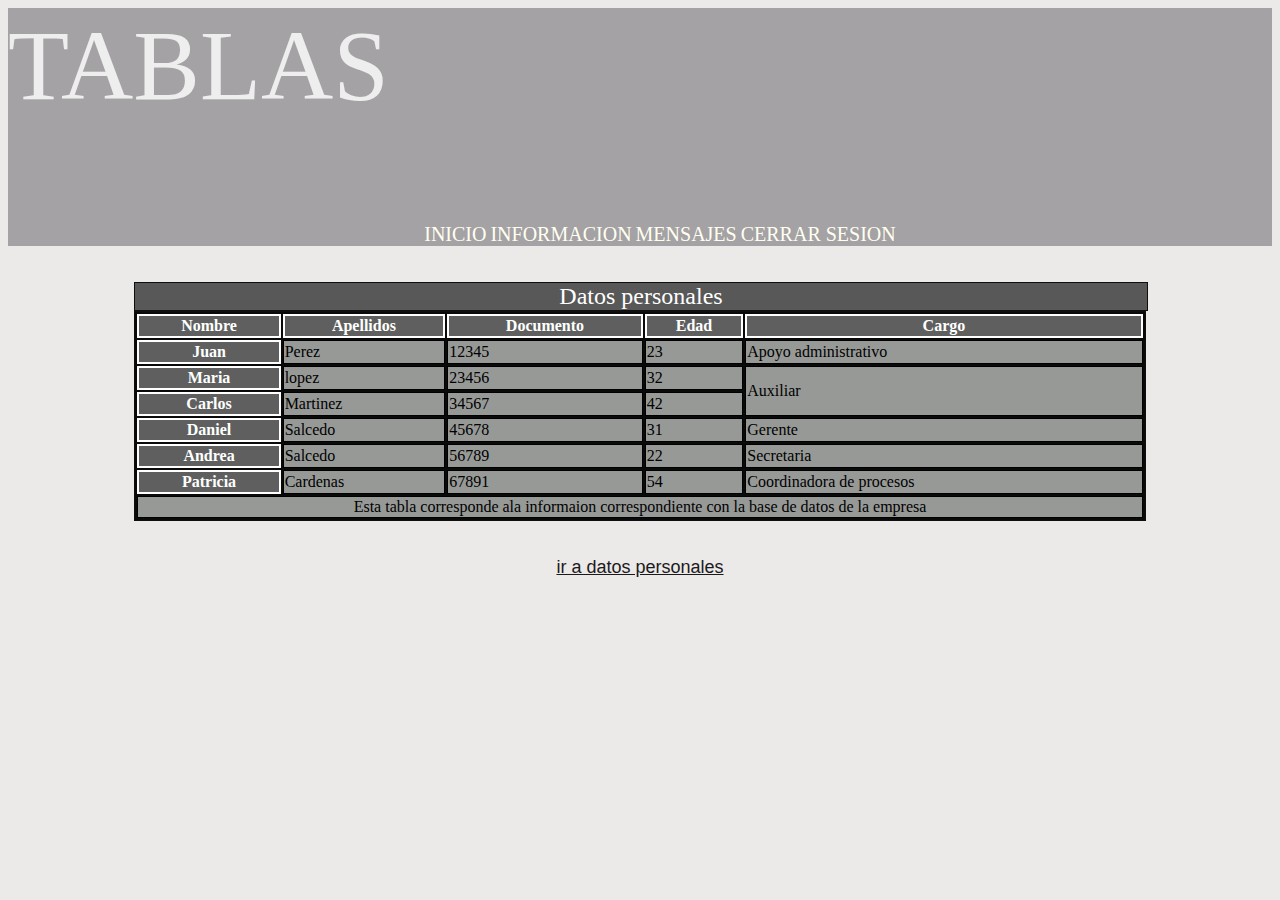
<file: index.html>
<!DOCTYPE html>
<html lang="en">
<head>
    <meta charset="UTF-8">
    <meta http-equiv="X-UA-Compatible" content="IE=edge">
    <meta name="viewport" content="width=device-width, initial-scale=1.0">
    <title>Document</title>
    <link rel="stylesheet" type="text/css" href="estilo.css">
</head>
<body>
    <header>
        <div>
          <div class="logo">
           TABLAS
          </div>
          <ul>
            <li>inicio</li>
            <li>informacion</li>
            <li>mensajes</li>
            <li>cerrar sesion</li>
          </ul>
        </div>
    </header> 
    <br>
    <br>   
<center>
<table>
        <caption>Datos personales</caption>
   <thead>
    <tr>
        <th scope="col">Nombre</th>
        <th scope="col">Apellidos</th>
        <th scope="col">Documento</th>
        <th scope="col">Edad</th>
        <th scope="col">Cargo</th>
    </tr>
</thead>  
<tbody>
<tr>
    <th scope="row">Juan</th>
    <td>Perez</td>
    <td>12345</td>
    <td>23</td>
    <td>Apoyo administrativo</td>
</tr>
<tr>
    <th scope="row">Maria</th>
    <td>lopez</td>
    <td>23456</td>
    <td>32</td>
    <td rowspan="2">Auxiliar</td>
</tr>
<tr>
    <th scope="row">Carlos</th>
    <td>Martinez</td>
    <td>34567</td>
    <td>42</td>
    
</tr>
<tr>
    <th scope="row">Daniel</th>
    <td>Salcedo</td>
    <td>45678</td>
    <td>31</td>
    <td>Gerente</td>
</tr>
<tr>
    <th scope="row">Andrea</th>
    <td>Salcedo</td>
    <td>56789</td>
    <td>22</td>
    <td>Secretaria</td>
</tr>
<tr>
    <th scope="row">Patricia</th>
    <td>Cardenas</td>
    <td>67891</td>
    <td>54</td>
   <td>Coordinadora de procesos</td>
</tr>
<tr>
    <td colspan="5"><center>Esta tabla corresponde ala informaion correspondiente con la base de datos de la empresa</center></td>
    
</tr>
</tbody>
</table>
<br>
<br>
<a href="form.html">ir a datos personales</a>
</center>
</body>
</html>
</file>
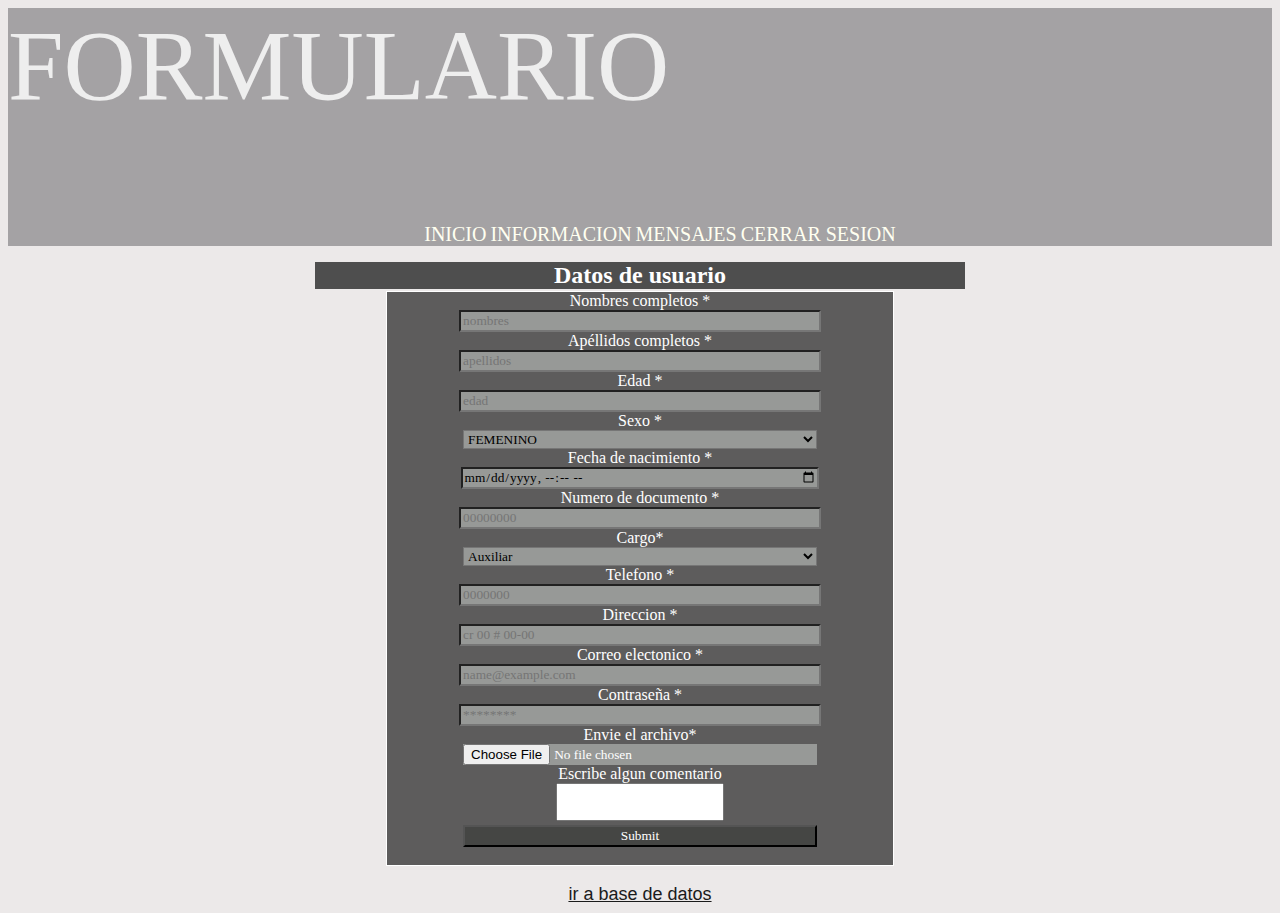
<file: form.html>
<!DOCTYPE html>
<html lang="en">
<head>
    <meta charset="UTF-8">
    <meta http-equiv="X-UA-Compatible" content="IE=edge">
    <meta name="viewport" content="width=device-width, initial-scale=1.0">
    <title>Document</title>
    <link rel="stylesheet" type="text/css" href="estilo.css">
</head>
<body>
  <header>
<div>
  <div class="logo">
   FORMULARIO
  </div>
    <ul>
      <li>inicio</li>
      <li>informacion</li>
      <li>mensajes</li>
      <li>cerrar sesion</li>
    </ul>

</div>
  </header>
    <center>
      <div id= cubo> <h1>Datos de usuario</h1> </div> 
    <form>
        Nombres completos *<br>
        <input type="text" placeholder="nombres">
        <br>
        Apéllidos completos * <br>
         <input type="text" placeholder="apellidos">
         <br>
        Edad * <br>       
        <input type="number" placeholder="edad">
         <br>
         Sexo *<br>
       <select name="sexo">
       <option value="F">FEMENINO</option>
       <option value="M">MASCULINO</option>
       </select>
       <br> 
         Fecha de nacimiento *<br>
         <input type="datetime-local" placeholder="0000/00/00">
         <br>
        Numero de documento *<br>
         <input type="text" placeholder="00000000">
         <br>
         Cargo* 
         <br>
         <select name="cargo">
           <option value="auxiliar">Auxiliar</option>
           <option value="apoyo">Apoyo</option>
           <option value="profesional">Profesional</option>
           <option value="Ingeniero">Ingeniero</option>
           <option value="administrador">Administrador</option>
           <option value="gerente">Gerente</option>
         </select>
         <br>

        Telefono *<br>
        <input type="tex" placeholder="0000000">
         <br>
         Direccion * <br>
        <input type="text" placeholder="cr 00 # 00-00">
         <br>
         Correo electonico * <br>
        <input type="email" placeholder="name@example.com">
         <br>
         Contraseña *   <br>
       <input type="password" placeholder="********">
       <br>
        Envie el archivo*
        <br>
        <input type="file" name="archivo">
        <br>
        Escribe algun comentario<br>
        <textarea ></textarea>
       <br>
       <input type="submit" class="button" >
       <br> <br>
     </form>
     <br>
     <a href="index.html">ir a base de datos</a>
    </center>
</body>
</html>
</file>
<file: estilo.css>
*{
    font-family: Georgia, 'Times New Roman', Times, serif;
}
body{
    background: rgb(236, 233, 233);
}

center{
    width: 100%;
    height: 100%;
    background: rgb(236, 233, 233);
}
header{
    background:rgba(40, 40, 46, 0.37);
    width: 100%;
    height: 100%;
   
}

.logo,li{
    display: inline;
    display:-webkit-inline-box;
}
.logo{
   font-family:Georgia, 'Times New Roman', Times, serif;
   font-size: 100px;
   color: rgb(238, 238, 238);

}


ul{
    margin-top: 50px;
    margin: 100px auto 0px auto;
    text-align:center;
    text-transform:uppercase ;
}
    
li{ display: inline;
    font-family:Georgia, 'Times New Roman', Times, serif;
    font-size: 20px;
    color: ivory;
}
li:hover{
    background: rgb(134, 128, 128);
}
table,tbody{
    border: 1px solid rgb(15, 15, 15);
    background: rgb(10, 10, 10);
    width: 80%;
    height: 60%;
    }
tr:hover td{
    background: #5e5f5e;
    color: #fff;
} 
caption{
    border: 1px solid rgb(15, 15, 15);
    background: #575857;
    font-family: Cambria, Cochin, Georgia, Times, 'Times New Roman', serif;
    font-size:x-large;  
    color: #fff;
    width: 100%;
    height: 100%;

}
thead{
    border:1px solid rgb(13, 14, 14);
    background: #454645;
    font-family: 'Lucida Sans', 'Lucida Sans Regular', 'Lucida Grande', 'Lucida Sans Unicode', Geneva, Verdana, sans-serif;
    color: #fff;

}
tr>th{
    border: 2px solid;
    background: rgb(94, 95, 94);
    color: #fff;
}
td{
    border: 1px solid;
    background: rgb(151, 153, 151);
}
td>center{
    background: rgb(151, 153, 151);
}
#cubo{
    width: 650px;
    height: 29px;
}
h1{ 
    background:rgb(78, 78, 78);
    font-family:Georgia, 'Times New Roman', Times, serif ;
    color: #fff;
    font-size: x-large;
}
form{
    border: 1px solid;
    background: rgb(93, 92, 92);
    width: 40%;
    height: 80%;
    color: #fff;
}
textarea{
    resize:inherit;
}
input{
    background: rgb(151, 153, 151);
    width: 70%;
    height: 100%;

}
input:hover{
    background: #fff;
    color: #000;
}
select{
    background: rgb(151, 153, 151);
    width: 70%;
    height: 100%;
}
select option{
    background: #5e6f91;

}
.button{
    background: #454644;
    color:#fff
}
a{
    font-family: 'Lucida Sans', 'Lucida Sans Regular', 'Lucida Grande', 'Lucida Sans Unicode', Geneva, Verdana, sans-serif;
    font-size: large;
    color: rgb(27, 27, 27);
}
</file>
